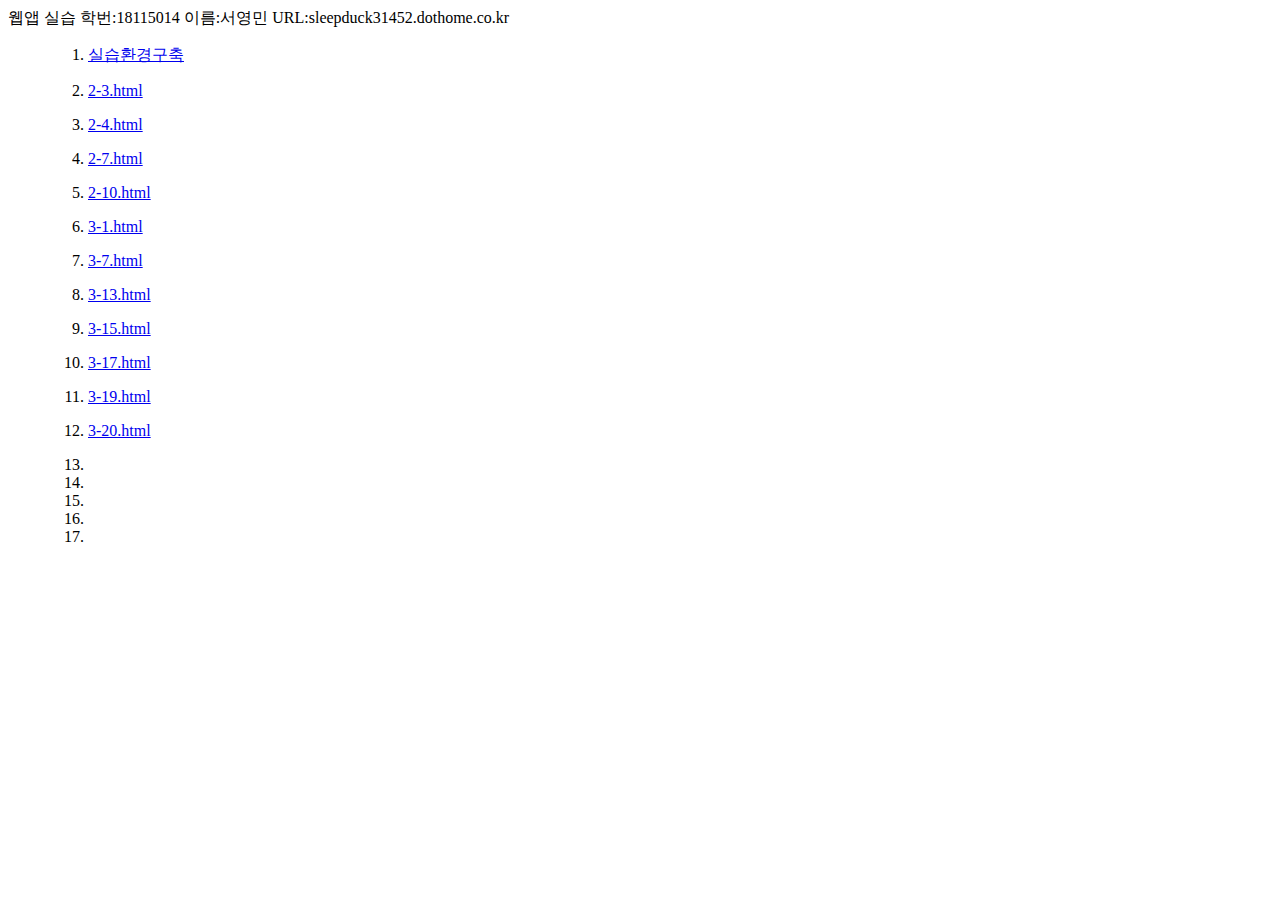
<file: html/index.html>
<!DOCTYPE html>
<html lang="ko">
<head>
    <meta charset="UTF-8">
    <meta name="viewport" content="width=device-width, initial-scale=1.0">
    <title>웹앱 실습</title>
</head>
<body>
    <header>웹앱 실습 학번:18115014 이름:서영민  URL:sleepduck31452.dothome.co.kr
    </header>
    <main>
        <section>
            <dir>
                <ol>
                    <li><p><a href="http://sleepduck31452.dothome.co.kr">실습환경구축</a></p></li>
                    <li><p><a href="../web/2-3.html">2-3.html</a></p></li>
                    <li><p><a href="../web/2-4.html">2-4.html</a></p></li>
                    <li><p><a href="../web/2-7.html">2-7.html</a></p></li>
                    <li><p><a href="../web/2-10.html">2-10.html</a></p></li>
                    <li><p><a href="../web/3-1.html">3-1.html</a></p></li>
                    <li><p><a href="../web/3-7.html">3-7.html</a></p></li>
                    <li><p><a href="../web/3-13.html">3-13.html</a></p></li>
                    <li><p><a href="../web/3-15.html">3-15.html</a></p></li>
                    <li><p><a href="../web/3-17.html">3-17.html</a></p></li>
                    <li><p><a href="../web/3-19.html">3-19.html</a></p></li>
                    <li><p><a href="../web/3-20.html">3-20.html</a></p></li>
                    <li></li>
                    <li></li>
                    <li></li>
                    <li></li>
                    <li></li>
                </ol>
            </dir>
        </section>
    </main>
</body>
</html>
</file>
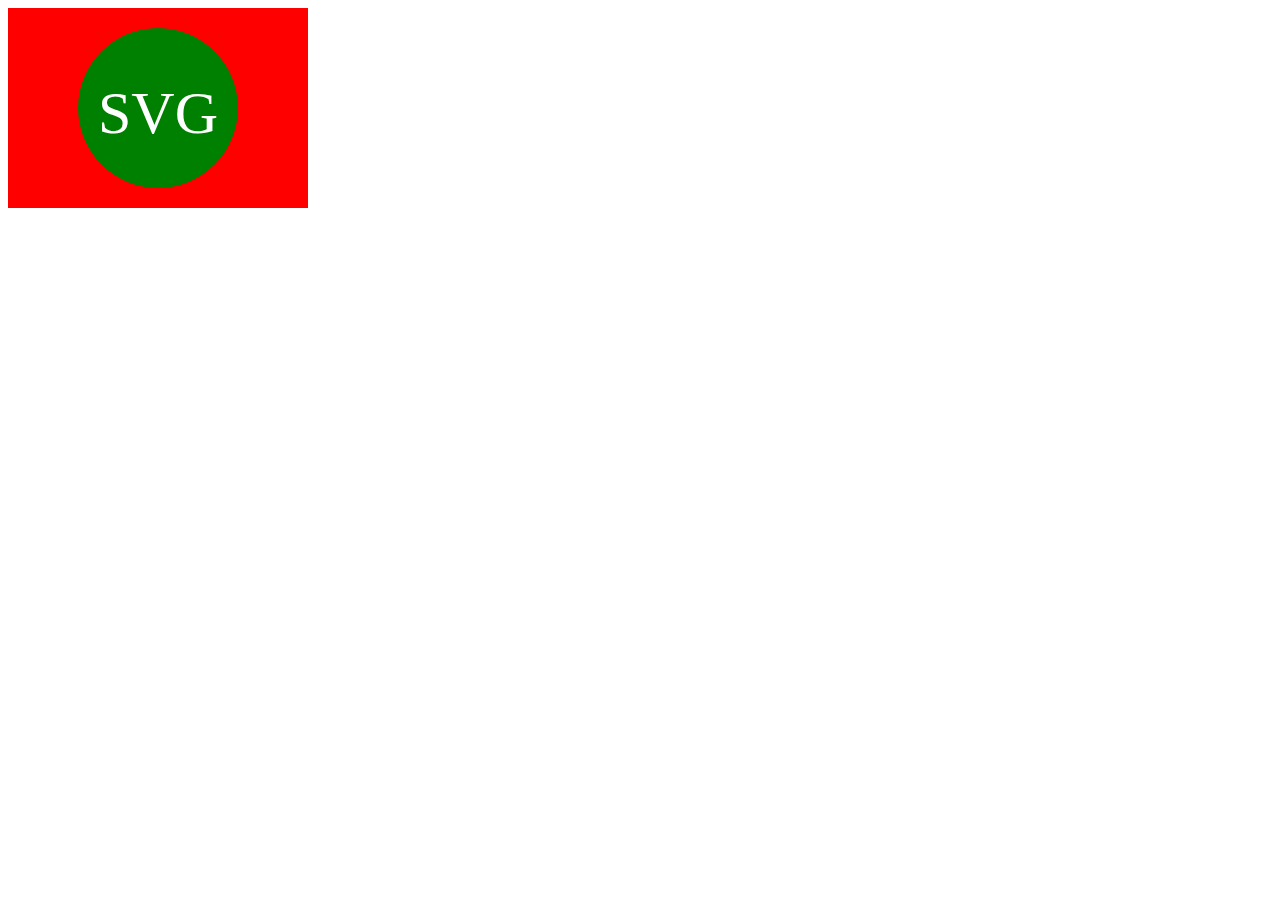
<file: html/web/2-10.html>
<!DOCTYPE html>
<html lang="ko">
<head>
    <meta charset="UTF-8">
    <title>2_10.html</title>
</head>
<body>
    <svg width="300" height="200">
        <rect width="100%" height="100%" fill="red"></rect>
        <circle cx="150" cy="100" r="80" fill="green"></circle>
        <text x="150" y="125" font-size="60" text-anchor="middle"
        fill="white">SVG</text>
    </svg>
</body>
</html>
</file>
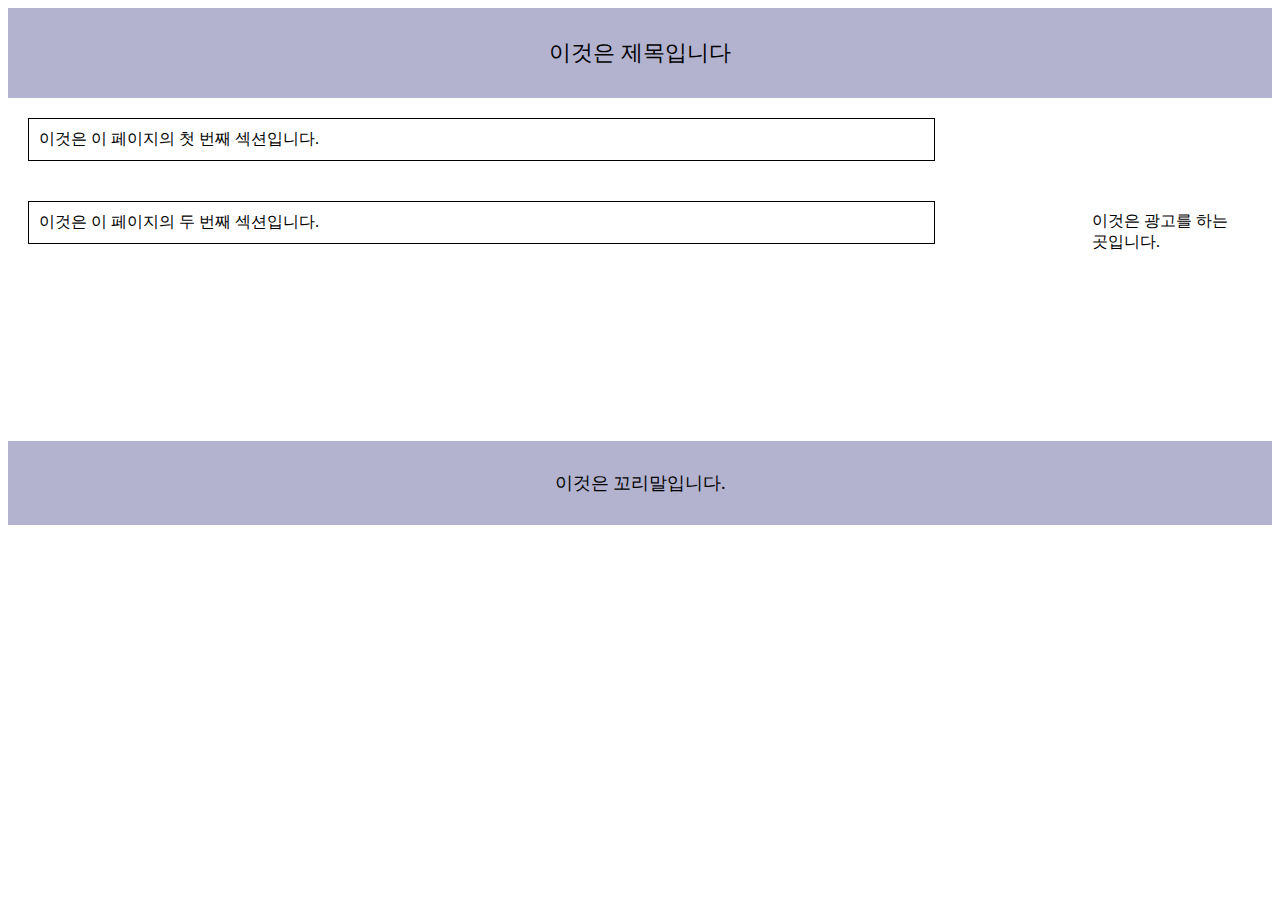
<file: html/web/2-3.html>
<!DOCTYPE html>
<html lang="ko">
<head>
    <meta charset="UTF-8">
    <title>HTML5 시맨틱 웹 페이지 구조</title>
    <style>
        header, footer {
            padding: 30px 0 30px 0;
            width: 100%;
            background: #B3B2CF;
            text-align: center;
        }
        header {
            font-size: 22px;
        }
        section {
            float: left;
                padding: 10px;
                margin: 20px;
                width: 70%;
                border: 1px solid black;
        }
        aside {
            position: relative;
                float: right;
                padding: 10px;
                margin: 20px;
                width: 150px;
                height: 200px;
                border: 1px;
        }
        footer {
            clear: both;
            margin-top: 50px;
            font-size: 18px;
        }
    </style>
</head>
<body>
    <header>이것은 제목입니다</header>
    <main>
        <section>이것은 이 페이지의 첫 번째 섹션입니다.</section>
        <section>이것은 이 페이지의 두 번째 섹션입니다.</section>
        <aside>이것은 광고를 하는 곳입니다.</aside>
    </main>
    <footer>이것은 꼬리말입니다.

    </footer>
</body>
</html>
</file>
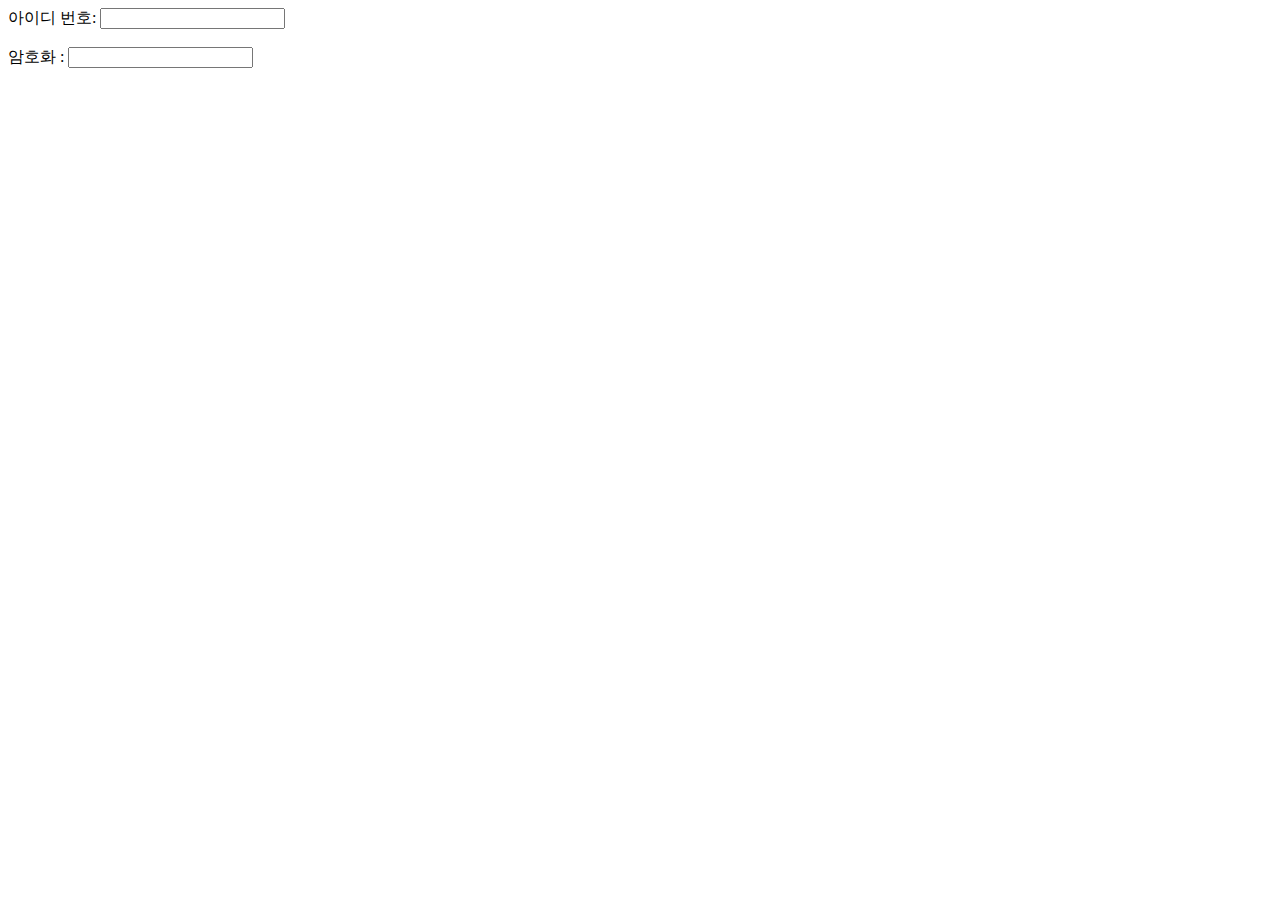
<file: html/web/2-4.html>
<!DOCTYPE html>
<html lang="ko">
<head>
    <meta charset="UTF-8">
    <title>2-5html</title>
</head>
<body>
    <form>
        아이디 번호: <input type="password" name="ID_number">
        <br><br>
        암호화 : <input list="types" name="type">
        <datalist id="types">
            <option value="5km ">
            <option value="9km ">
            <option value="18km ">
            <option value="28km ">
        </datalist>
        <br><br>
    </form>
</body>
</html>
</file>
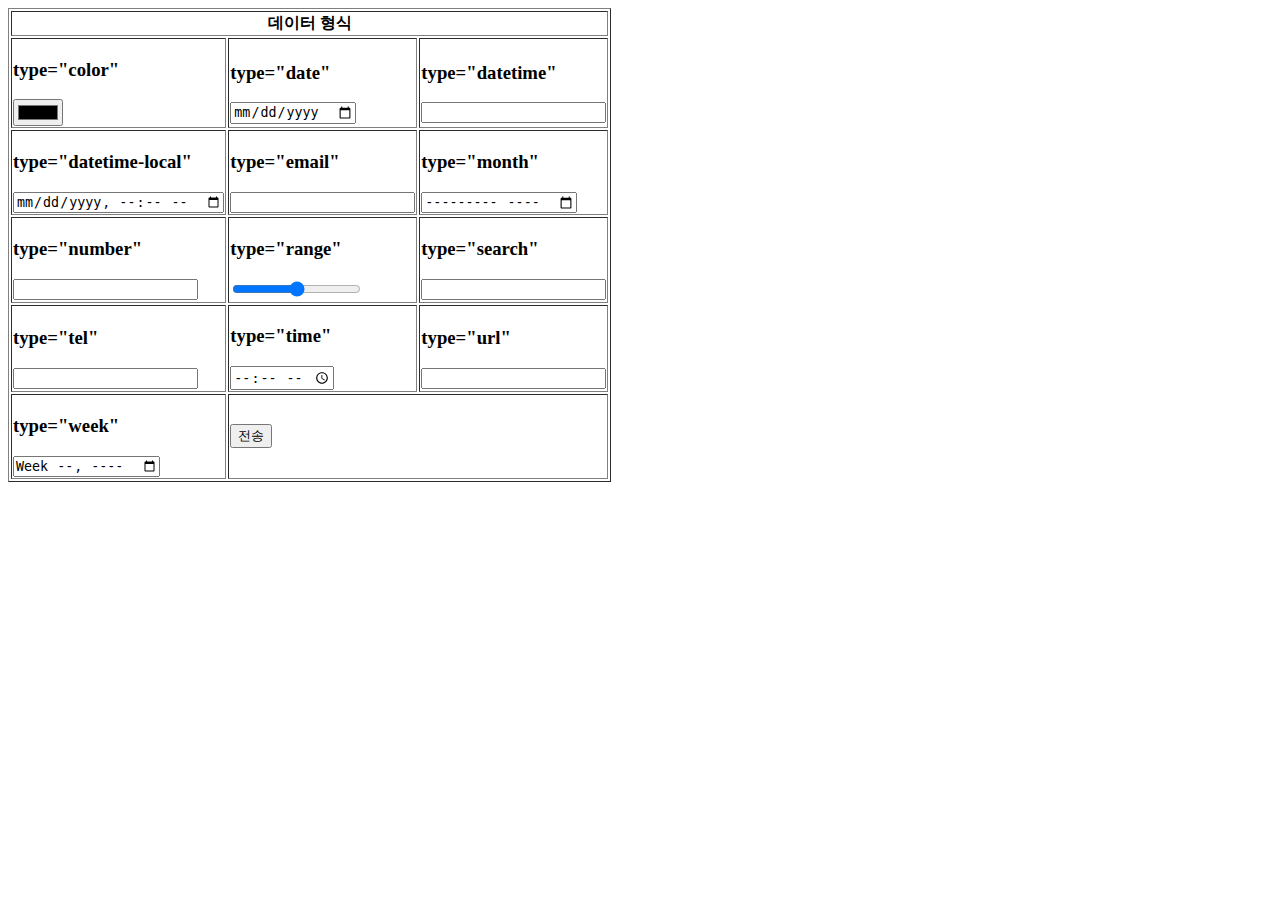
<file: html/web/2-7.html>
<!DOCTYPE html>
<html lang="ko">
<head>
  <meta charset="UTF-8">
  <title>HTML5 새로운 데이터 형식</title>
</head>
<body>
  <table border=1>
    <thead>
      <tr>
        <th colspan="3">데이터 형식</th>
      </tr>
    </thead>
    <tbody>
      <tr>
        <td>
          <div>
            <h3>type="color"</h3>
            <input type="color" name="color">
          </div>
        </td>
        <td>
          <div>
            <h3>type="date"</h3>
            <input type="date" name="date">
          </div>
        </td>
        <td>
          <div>
            <h3>type="datetime"</h3>
            <input type="datetime" name="datetime"
          </div>
        </td>
      </tr>
      <tr>
        <td>
          <div>
            <h3>type="datetime-local"</h3>
            <input type="datetime-local" name="datetime-local">
          </div>
        </td>
        <td>
          <div>
            <h3>type="email"</h3>
            <input type="email" name="email">
          </div>
        </td>
        <td>
          <div>
            <h3>type="month"</h3>
            <input type="month" name="month">
          </div>
        </td>
      </tr>
      <tr>
        <td>
          <div>
            <h3>type="number"</h3>
            <input type="number" name="number">
          </div>
        </td>
        <td>
          <div>
            <h3>type="range"</h3>
            <input type="range" name="range">
          </div>
        </td>
        <td>
          <div>
            <h3>type="search"</h3>
            <input type="search" name="search" results="5"
            autosave="saved-searches">
          </div>
        </td>
      </tr>
      <tr>
        <td>
          <div>
            <h3>type="tel"</h3>
            <input type="tel" name="tel">
          </div>
        </td>
        <td>
          <div>
            <h3>type="time"</h3>
            <input type="time" name="time">
          </div>
        </td>
        <td>
          <div>
            <h3>type="url"</h3>
            <input type="url" name="url">
          </div>
        </td>
      </tr>
      <tr>
        <td>
          <div>
            <h3>type="week"</h3>
            <input type="week" name="week">
          </div>
        </td>
        <td colspan="2">
          <div>
            <input type="submit" value="전송"
          </div>
        </td>
      </tr>
    </tbody>
  </table>
</body>
</html>
</file>
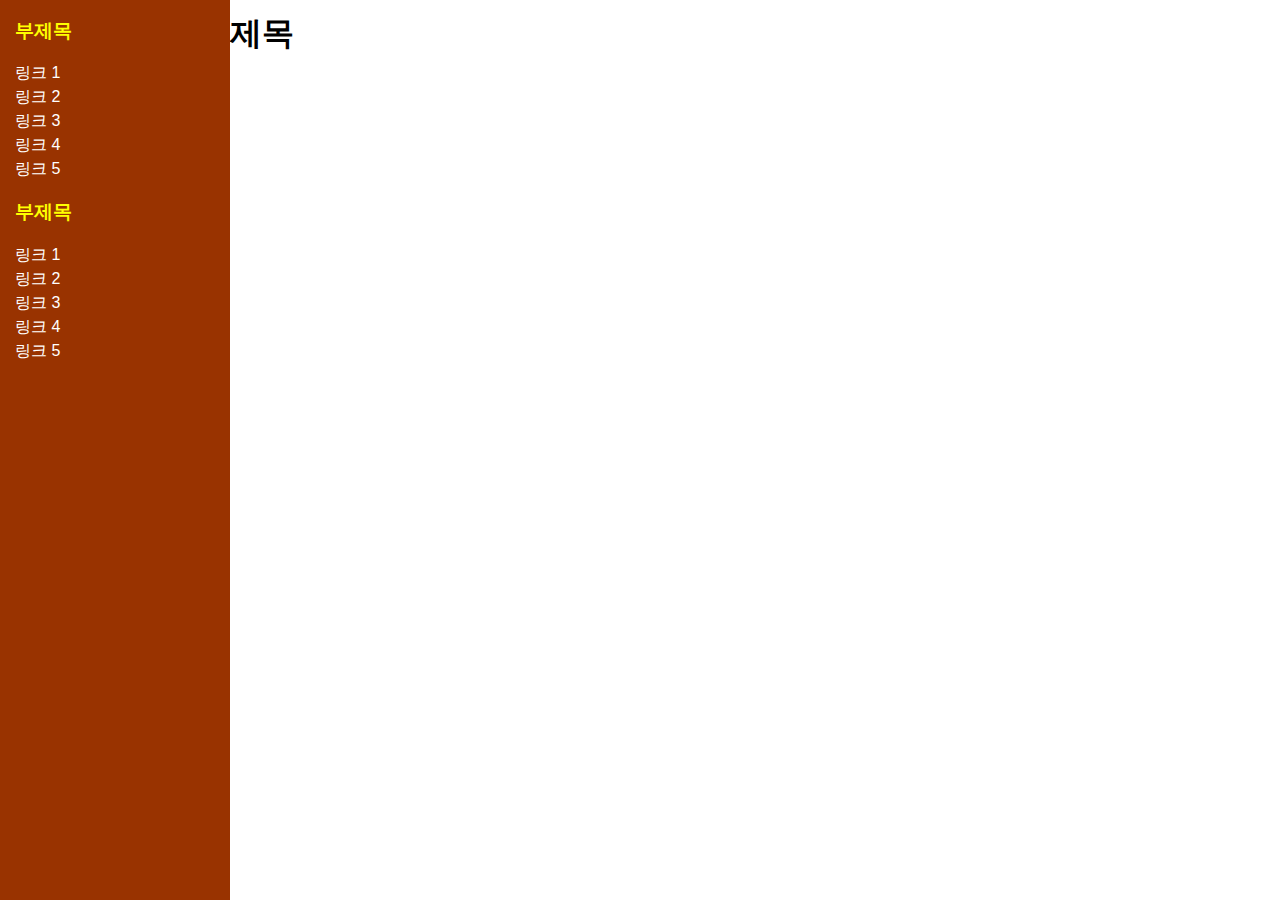
<file: html/web/3-1.html>
<!DOCTYPE html>
<html lang="ko">
<head>
  <meta charset="UTF-8">">
  <title>CSS 예제</title>
  <link rel="stylesheet" type="text/css" href="../css/test1.css"
</head>
<body>
  <main>
    <h1>제목</h1>
  </main>
  <nav id="nav">
    <div class="innertube">
      <h3>부제목</h3>
      <ul>
        <li><a href="#">링크 1</a></li>
        <li><a href="#">링크 2</a></li>
        <li><a href="#">링크 3</a></li>
        <li><a href="#">링크 4</a></li>
        <li><a href="#">링크 5</a></li>
      </ul>
      <h3>부제목</h3>
      <ul>
        <li><a href="#">링크 1</a></li>
        <li><a href="#">링크 2</a></li>
        <li><a href="#">링크 3</a></li>
        <li><a href="#">링크 4</a></li>
        <li><a href="#">링크 5</a></li>
      </ul>
    </div>
  </nav>
</body>
</html>
</file>
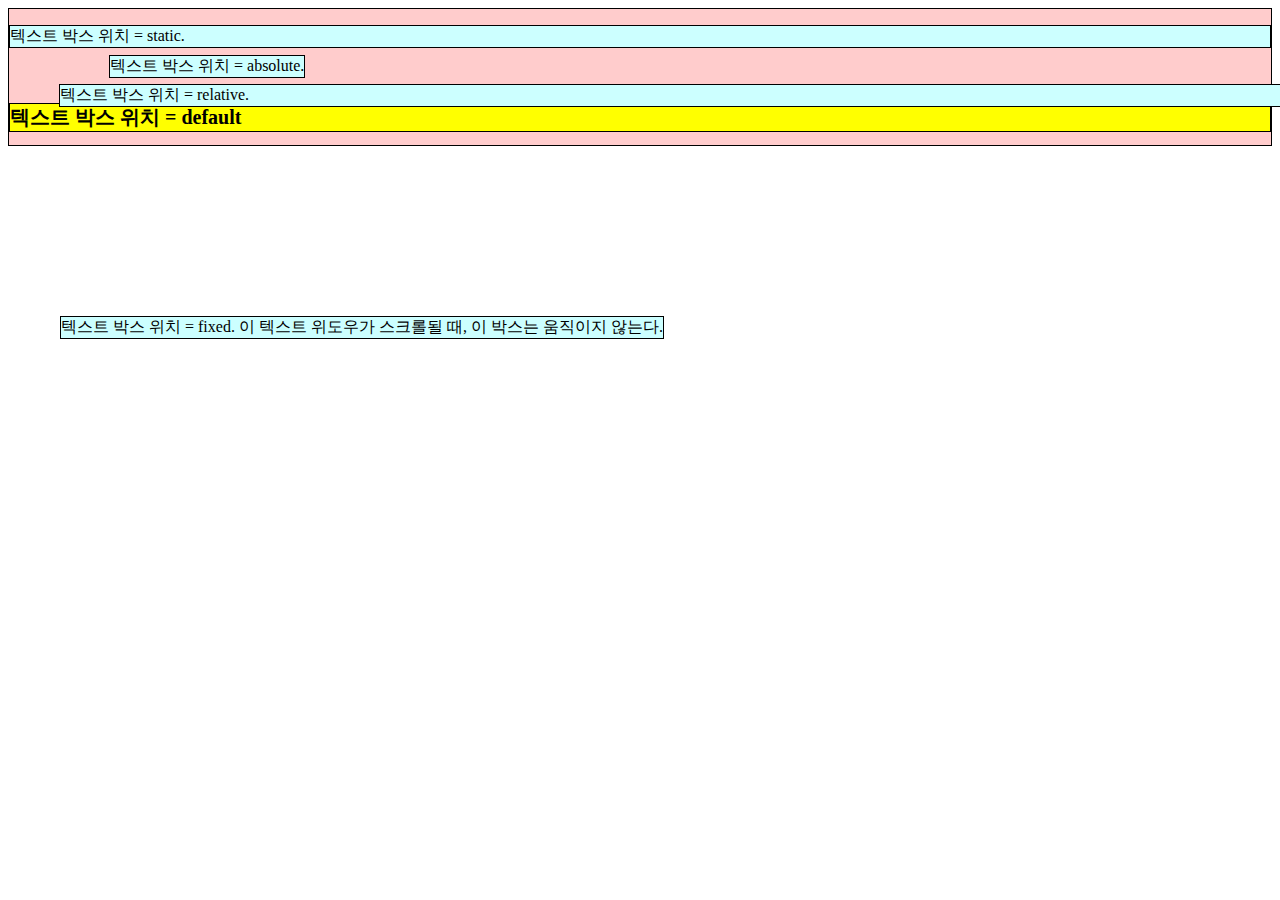
<file: html/web/3-10.html>
<!DOCTYPE html>
<html lang=ko">
<head>
  <meta charset="UTF-8">
  <title>CSS 위치 속성</title>
  <style type="text/css">
    div {
      position: relative;
      border: thin solid;
      background-color: #FFCCCC;
      margin-bottom: 10px;
    }

    h1 {
      border: thin solid;
      background-color: yellow;
      font-size: 20px;
    }

    p{
      border: thin solid; 
      background-color: #CCFFFF;
    }

    #tst1 {position: static;}
    #tst2 {position: relative; top: 20px; left: 50px;}
    #tst3 {position: absolute; top: 30px; left: 100px;}
    #tst4 {position: fixed; top: 300px; left: 60px;}
  </style>
</head>
<body>
  <div>
    <p id="tst1">텍스트 박스 위치 = static.</p>
    <p id="tst2">텍스트 박스 위치 = relative.</p>
    <p id="tst3">텍스트 박스 위치 = absolute.</p>
    <p id="tst4">텍스트 박스 위치 = fixed. 이 텍스트 위도우가 스크롤될 때, 이 박스는 움직이지 않는다.</p>
    <h1>텍스트 박스 위치 = default</h1>
  </div>
</body>
</html>
</file>
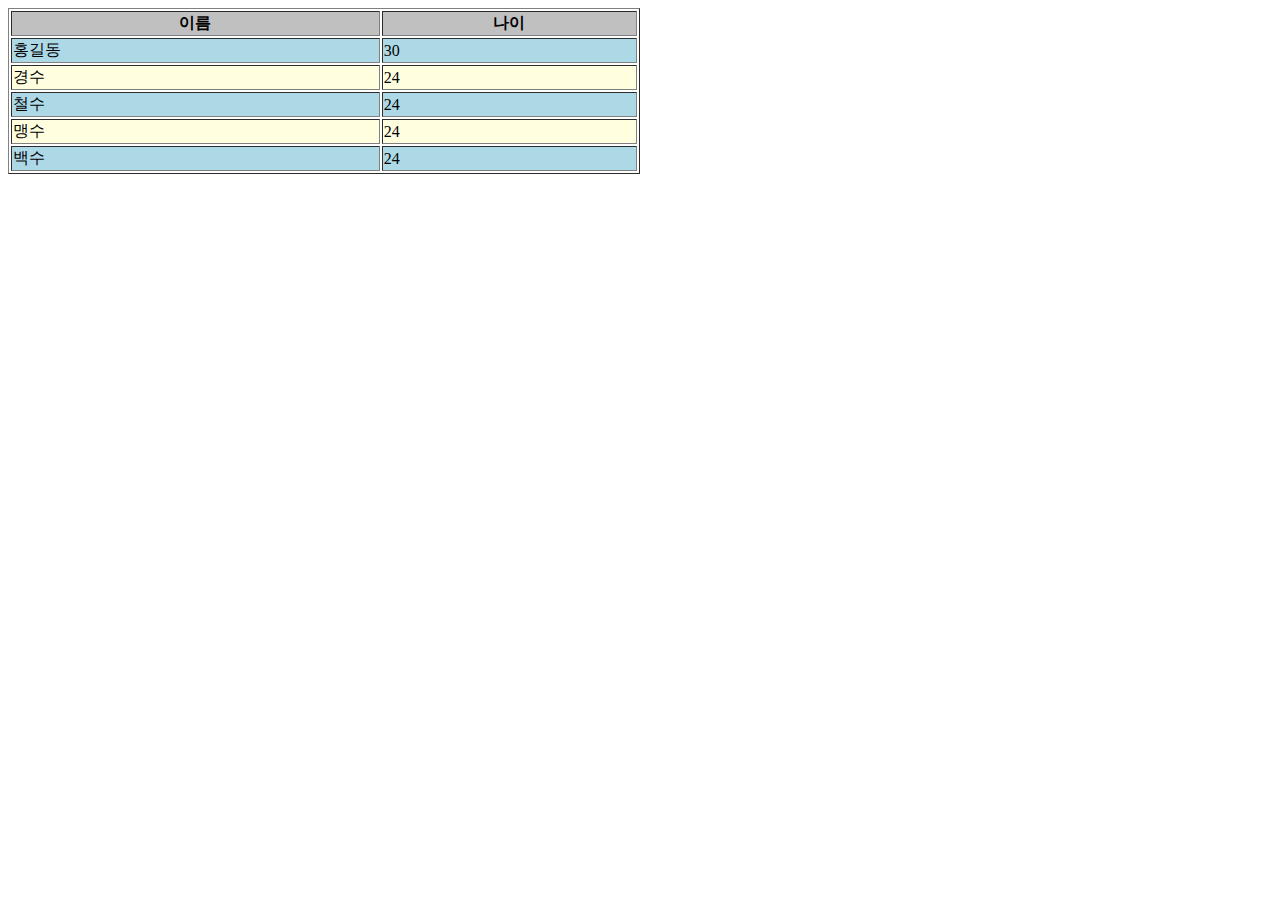
<file: html/web/3-13.html>
<!DOCTYPE html>
<html lang="ko">
<head>
  <meta charset="UTF-8">
  <title>CSS 선택자</title>
  <link rel="stylesheet" href="../css/3-13.css">
</head>
<body>
  <table id="sampletable" border="1" width="50%">
    <tr>
      <th>이름</th>
      <th>나이</th>
    </tr>
    <tr>
      <td>홍길동</td>
      <td>30</td>
    </tr>
    <tr>
      <td>경수</td>
      <td>24</td>
    </tr>
    <tr>
      <td>철수</td>
      <td>24</td>
    </tr><tr>
      <td>맹수</td>
      <td>24</td>
    </tr>
    <tr>
      <td>백수</td>
      <td>24</td>
    </tr>
  </table>
</body>
</html>
</file>
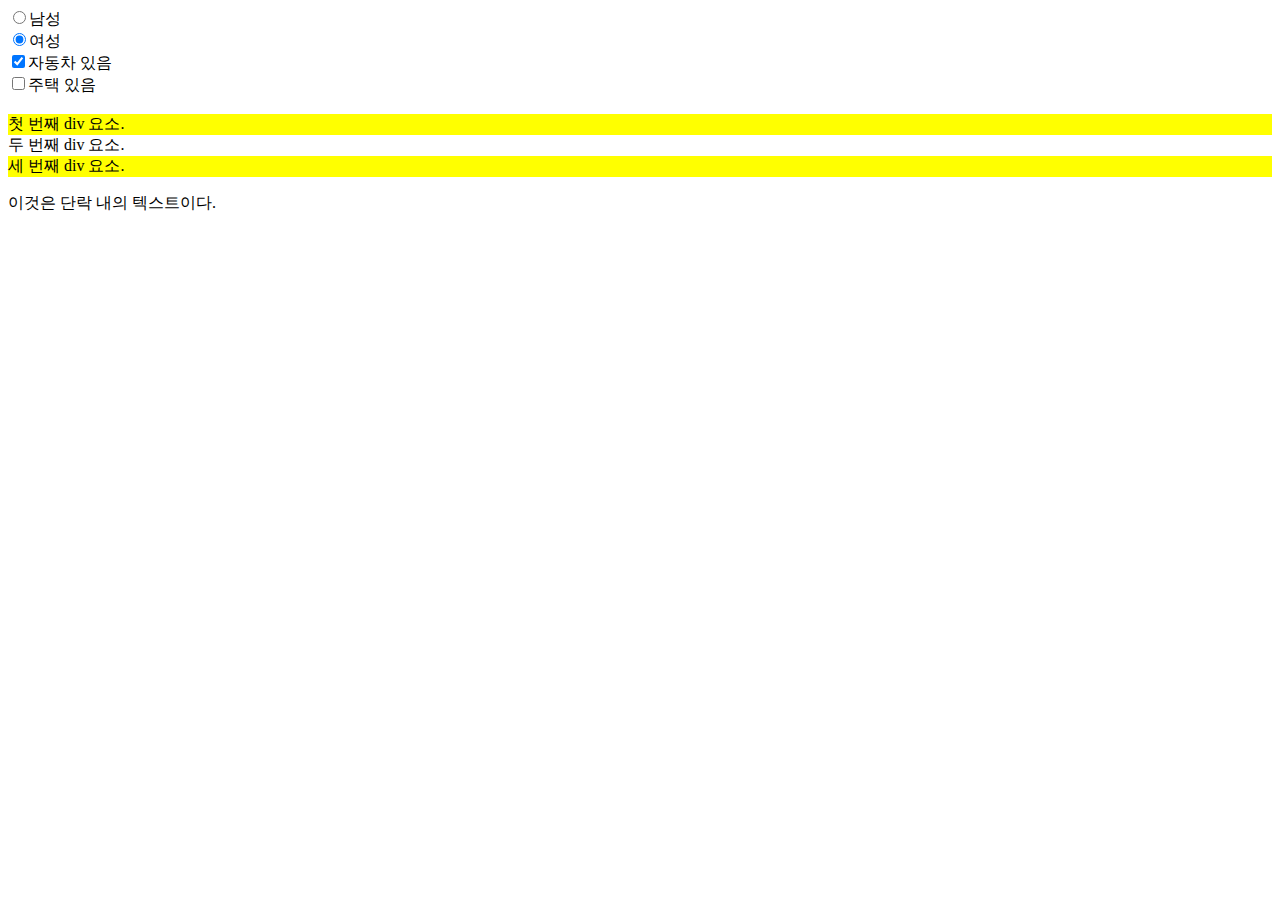
<file: html/web/3-14.html>
<!DOCTYPE html>
<html lang="ko">
<head>
  <meta charset="UTF-8">
  <style>
    input :checked{
      height: 50px;
      width:50px;
    }
    div[class*="test"]{
      background: #ffff00;
    }
  </style>
</head>
<body>
  <form action="">
    <input type="radio" checked="checked" value="male" name="gender">남성<br>
    <input type="radio" checked="checked" value="female" name="gender">여성<br>
    <input type="checkbox" checked="checked" value="Car">자동차 있음 <br> 
    <input type="checkbox" value="House">주택 있음 <br><br>
  </form>
  <div class="first_test">첫 번째 div 요소.</div>
  <div class="second">두 번째 div 요소.</div>
  <div class="test">세 번째 div 요소.</div>
  <p class="test">이것은 단락 내의 텍스트이다.</p>
</body>
</html>
</file>
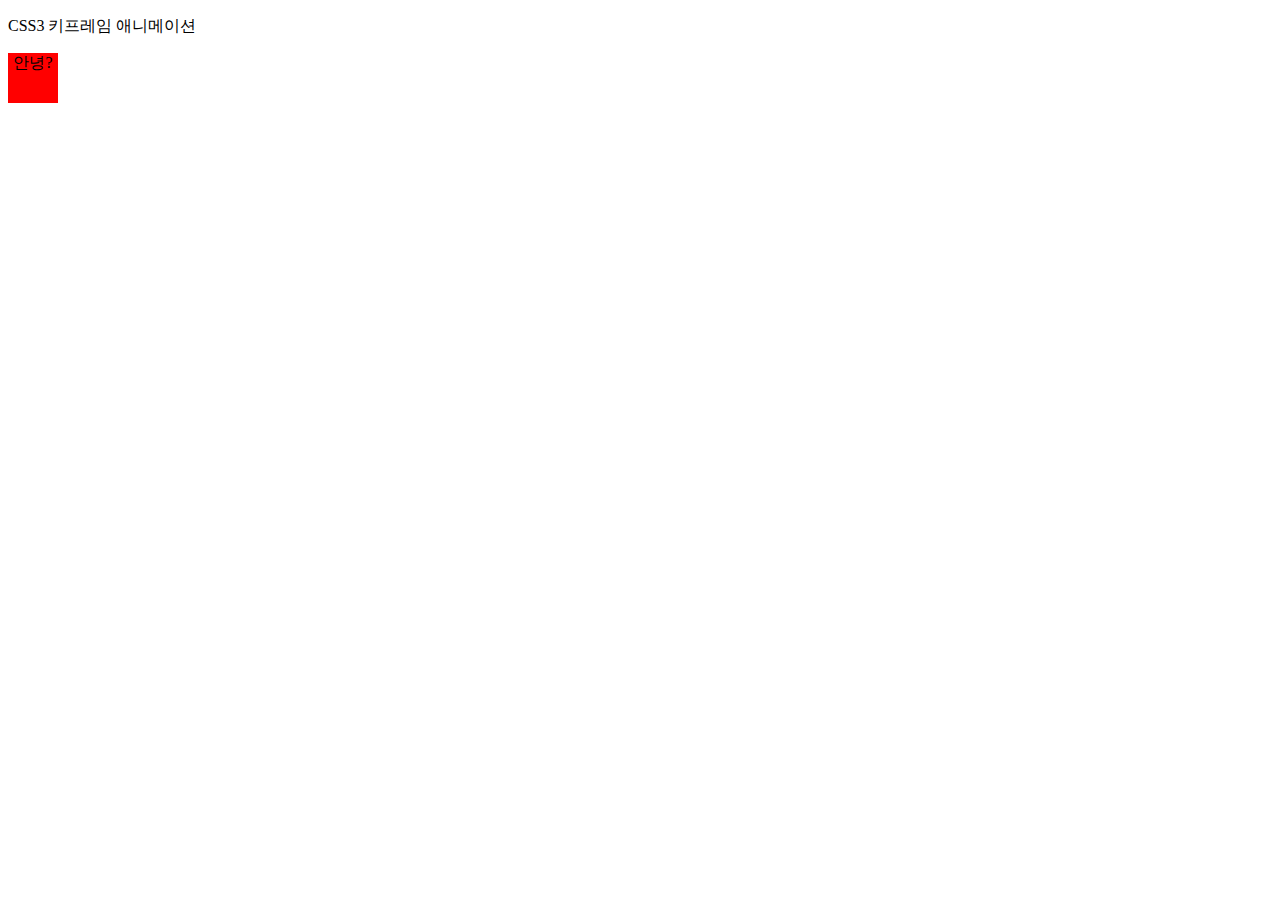
<file: html/web/3-19.html>
<!DOCTYPE html>
<html lang="ko">
<head>
  <meta charset="UTF-8">
  <title>CSS3 에니메이션 예제</title>
  <style>
    div{
      width: 50px;
      height: 50px;
      background-color: red;
      position: relative;
      -webkit-animation: myfirst 5s linear 0s infinite alternate;
      animation: myfirst 5s linear 0s infinite alternate;
    }
    @-webkit-keyframes myfirst {
      0% {background-color: red; left: 0px; top: 0px;}
      25% {background-color: yellow; left: 150px; top: 0px;}
      50% {background-color: blue; left: 150px; top: 150px;}
      75% {background-color: green; left: 0px; top: 150px;}
      100% {background-color: red; left: 0px; top: 0px;}
    }
    @keyframes myfirst {
      0% {background-color: red; left: 0px; top: 0px;}
      25% {background-color: yellow; left: 150px; top: 0px;}
      50% {background-color: blue; left: 150px; top: 150px;}
      75% {background-color: green; left: 0px; top: 150px;}
      100% {background-color: red; left: 0px; top: 0px;}
    }
  </style>
</head>
<body>
  <p>CSS3 키프레임 애니메이션</p>
  <div><center><p>안녕?</p></center></div>
</body>
</html>
</file>
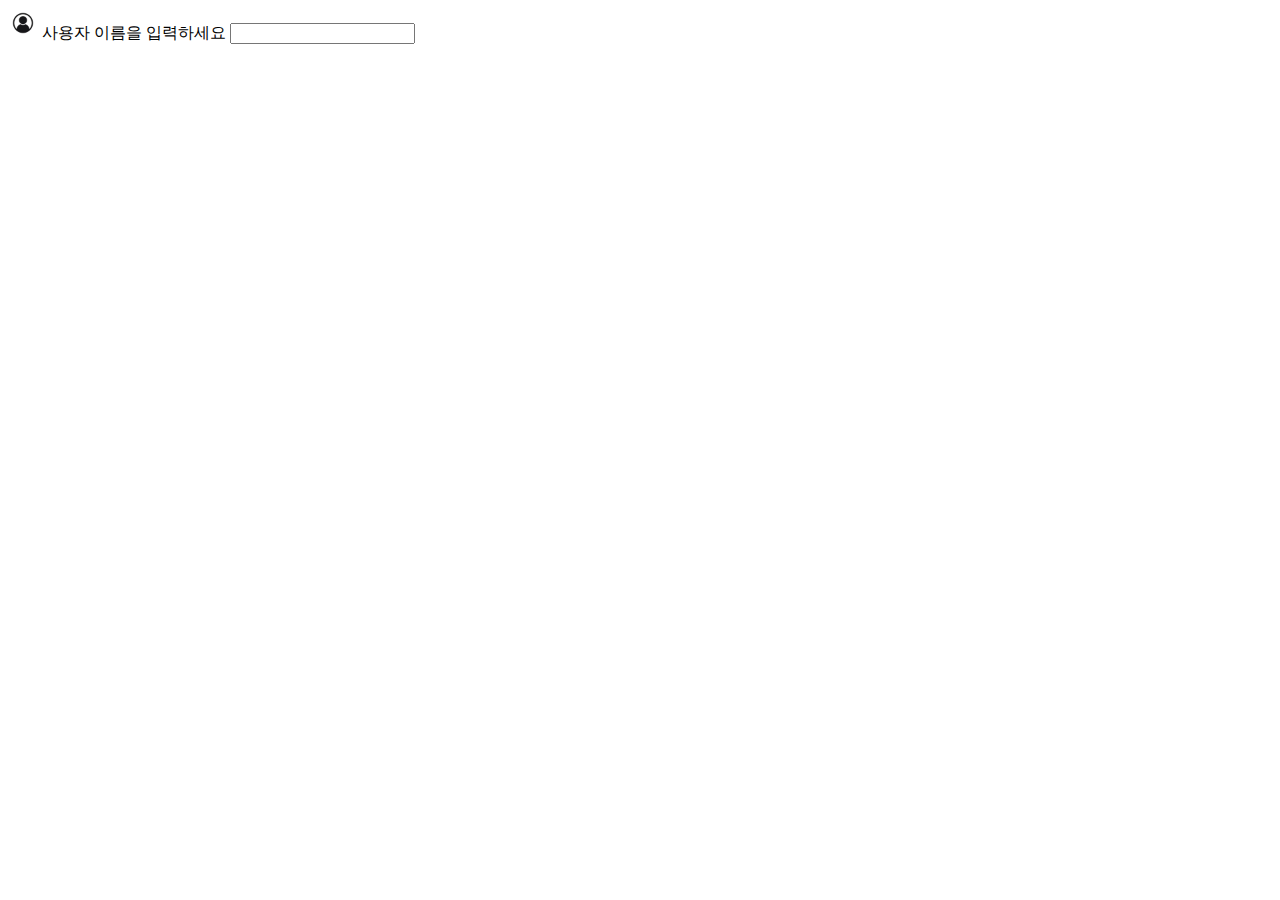
<file: html/web/3-20.html>
<!DOCTYPE html>
<html lang="ko">
<head>
  <meta charset="UTF-8">
  <meta name="viewport" content="width=device-width, initial-scale=1.0">
  <title>미디어 쿼리 예제</title>
  <style>
    .username::before{
      content: "사용자 이름을 입력하세요";
    }
    @media screen and (max-width: 900px){
      .username::before{
        content: "사용자 이름";
      }
    }
    @media screen and (max-width: 450px){
      .username::before{
        content: "";
      }
    }
    img, p {
      display: inline;
    }
  </style>
</head>
<body>
  <form method="get" action="from_app.js">
    <img src="../img/user.png" style width="30" height="30" alt="User_ID" width="30" height="30">
    <p class="username"></p>
    <input type="text" name="User_ID">
  </form>
</body>
</html>
</file>
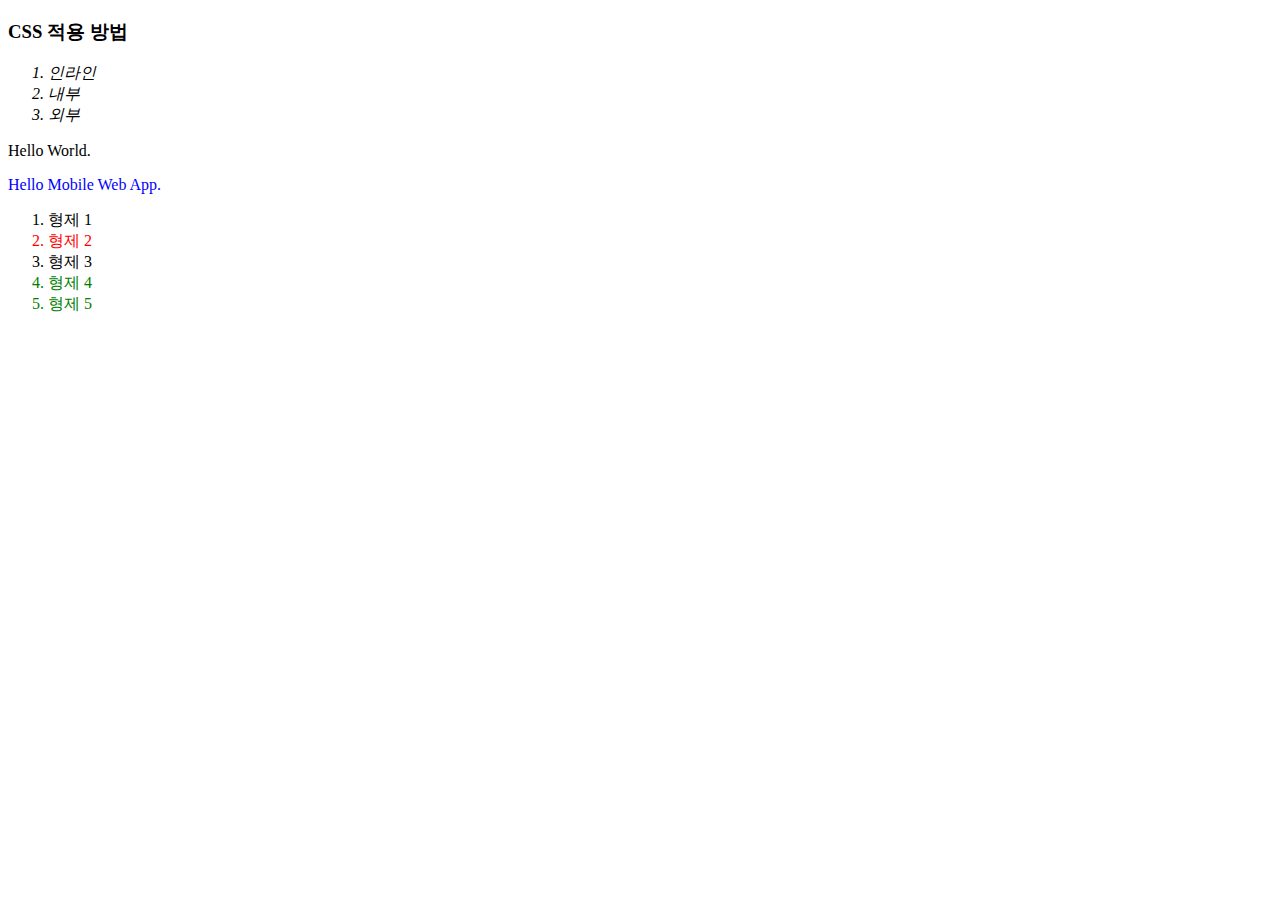
<file: html/web/3-7.html>
<!DOCTYPE html>
<html lang="ko">
<head>
  <meta charset="UTF-8">
    <title>3-7.html</title>
    <style>
      #mylist ol li {
        font-style: italic;
      }
      div>p {
        color: blue;
      }
      #sibling1+li {
        color: red;
      }
      #sibling3~li {
        color: green;
      }
    </style>
</head>
<body>
  <h3>CSS 적용 방법</h3>
    <div id="mylist">
      <ol>
        <li>인라인</li>
        <li>내부</li>
        <li>외부</li>
      </ol>
    </div>
    <div class="container">
      <article>
        <p>Hello World.</p>
      </article>
      <p>Hello Mobile Web App.</p>
    </div>
    <ol>
      <li id="sibling1">형제 1</li>
      <li id="sibling2">형제 2</li>
      <li id="sibling3">형제 3</li>
      <li id="sibling4">형제 4</li>
      <li id="sibling5">형제 5</li>
    </ol>
</body>
</html>
</file>
<file: html/css/test1.css>
body{
    margin: 0;
    padding: 0;
    overflow: hidden;
    height: 100%;
    max-height: 100%;
    font-family: sans-serif;
    line-height: 1.5em;
}
#nav{
    position: absolute;
    top: 0;
    bottom: 0;
    bottom: 0;
    left: 0;
    width: 230px;
    height: 100%;
    overflow: hidden;
    background: #930;
}
main{
    position: fixed;
    top: 0;
    left: 230px;
    right: 0;
    bottom: 0;
    overflow: auto;
    background: #fff;
}
h3{
    color: yellow;
}.innertube{margin: 15px;
}
nav ul{
    list-style-type: none;
    margin: 0;
    padding: 0;
}
nav ul a {
    color: white;
    text-decoration: none;
}
</file>
<file: html/css/3-13.css>
#sampletable th{
  background: silver;
}

#sampletable tr:nth-of-type(odd){
  background: lightyellow;
}

#sampletable tr:nth-of-type(even){
  background: lightblue;
}

#sampletable td:tdLfirst-of-type{
  font-weight: bold;
}
</file>
